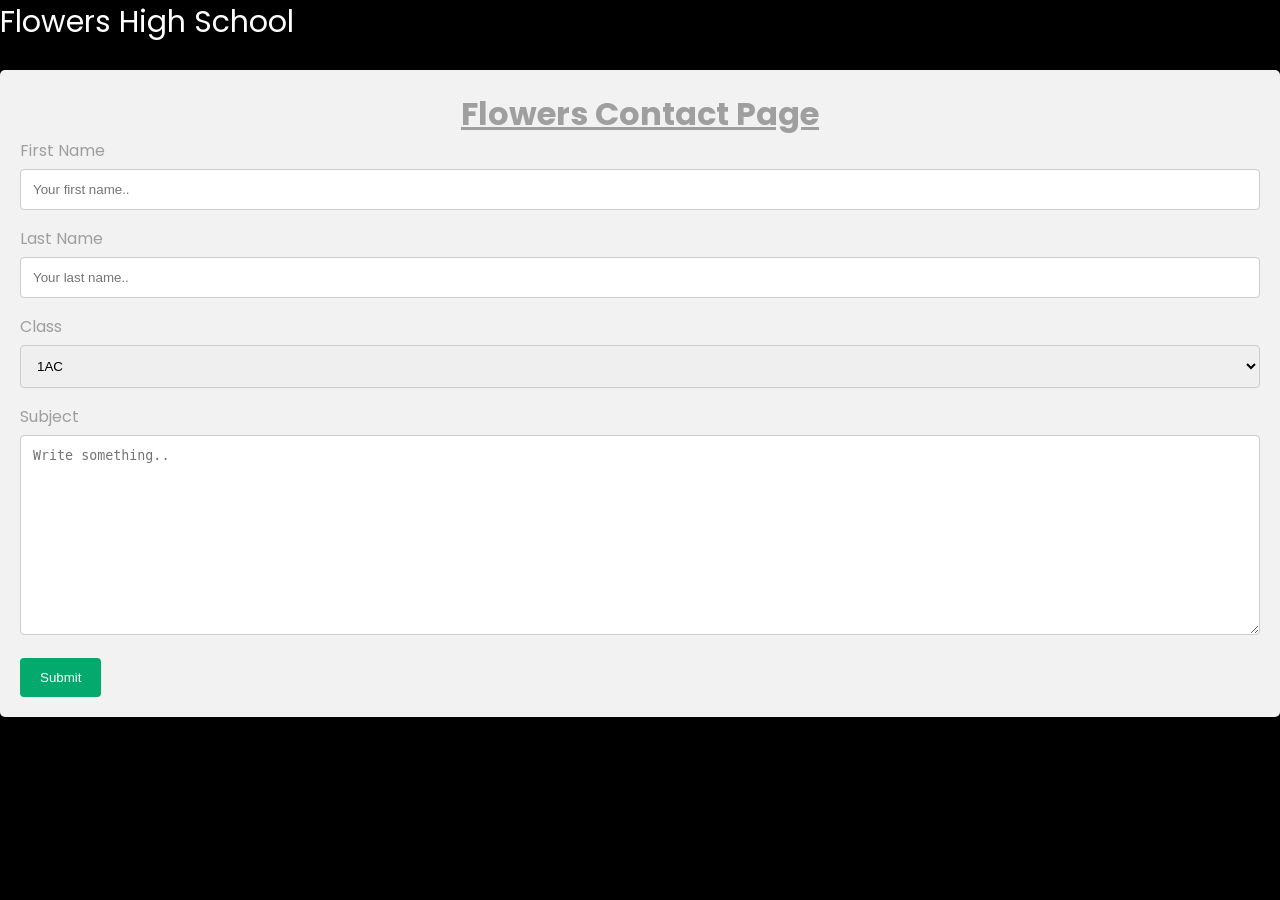
<file: contact.html>
<!DOCTYPE html>
<html lang="en">
<head>
    <meta charset="UTF-8">
    <meta http-equiv="X-UA-Compatible" content="IE=edge">
    <meta name="viewport" content="width=device-width, initial-scale=1.0">
    <title>Contact Page</title>
    <link rel="stylesheet" href="contact.css">
    <meta name="keywords" content="Flowers high School,Flowers,Meknes,Hamria,School,Good School,Maroc">
   <meta name="description" content="Flowers High School Website Made By The Student Adam Farouk">
   <meta name="author" content="Adam Farouk">
</head>
<body>
    <div class="logo">
        <a href="index.html"><span class="photo1">Flowers High School</span></a>
    </div>
    <br>
    <div class="container">
        <h1>Flowers Contact Page</h1>
        <form action="action_page.php">
      
          <label for="fname">First Name</label>
          <input type="text" id="fname" name="firstname" placeholder="Your first name.." required>
      
          <label for="lname">Last Name</label>
          <input type="text" id="lname" name="lastname" placeholder="Your last name.." required>
      
          <label for="class">Class</label>
          <select id="class" name="class" required>
            <option value="1AC">1AC</option>
            <option value="2AC">2AC</option>
            <option value="3AC">3AC</option>
            <option value="TC">TC</option>
            <option value="1BAC SCIENCE MATHS">1BAC SCIENCE MATHS</option>
            <option value="1BAC SCIENCE EXPERIMENTAL">1BAC SCIENCE EXPERIMENTAL</option>
            <option value="2BAC SCIENCE MATHS">2BAC SCIENCE MATHS</option>
            <option value="2BAC PHYSIQUE">2BAC SCIENCE PHYSIQUE</option>
            <option value="2BAC SVT">2BAC SCIENCE SVT</option>
          </select>
          <label for="subject">Subject</label>
          <textarea id="subject" name="subject" placeholder="Write something.." style="height:200px" required></textarea>
          <input type="submit" value="Submit">
        </form>
      </div> 
</body>
</html>
</file>
<file: contact.css>
@import url('https://fonts.googleapis.com/css2?family=Poppins&display=swap');
body {
    background-color: black;
}
input[type=text], select, textarea {
    width: 100%; 
    padding: 12px; 
    border: 1px solid #ccc; 
    border-radius: 4px; 
    box-sizing: border-box; 
    margin-top: 6px; 
    margin-bottom: 16px;
    resize: vertical
  }
  h1 {
    text-align: center;
    text-decoration: underline;
  }
  input[type=submit] {
    background-color: #04AA6D;
    color: white;
    padding: 12px 20px;
    border: none;
    border-radius: 4px;
    cursor: pointer;
  }
  input[type=submit]:hover {
    background-color: #ff0000;
  }
  .container {
    border-radius: 5px;
    background-color: #f2f2f2;
    padding: 20px;
  }
  .navbar-inverse .navbar-nav .nav-link, .navbar-nav .nav-lin{
  font-size: 20px;
font-weight: 400;
line-height: normal;
color: #fff;
letter-spacing: 0px;
transition: ease all 0.5s;}
.logo {
font-size: 30px;
color: white;
font-family: 'Poppins', sans-serif;
}
.photo1 {

    font-size: 30px;
    color:white;
}
a {
    text-decoration: none;
}
* {

    margin: 0;
    padding: 0;
    box-sizing: border-box;

}
*, ::before, ::after {

    -webkit-box-sizing: inherit;
    box-sizing: inherit;

}
a {

    color: #121212;

}
a {

    color: #0275d8;

}
body, p {

    color: #9f9f9f;

}
h1, h2, h3, h4, h5, body, p {

    font-family: 'Poppins', sans-serif;

}
</file>
